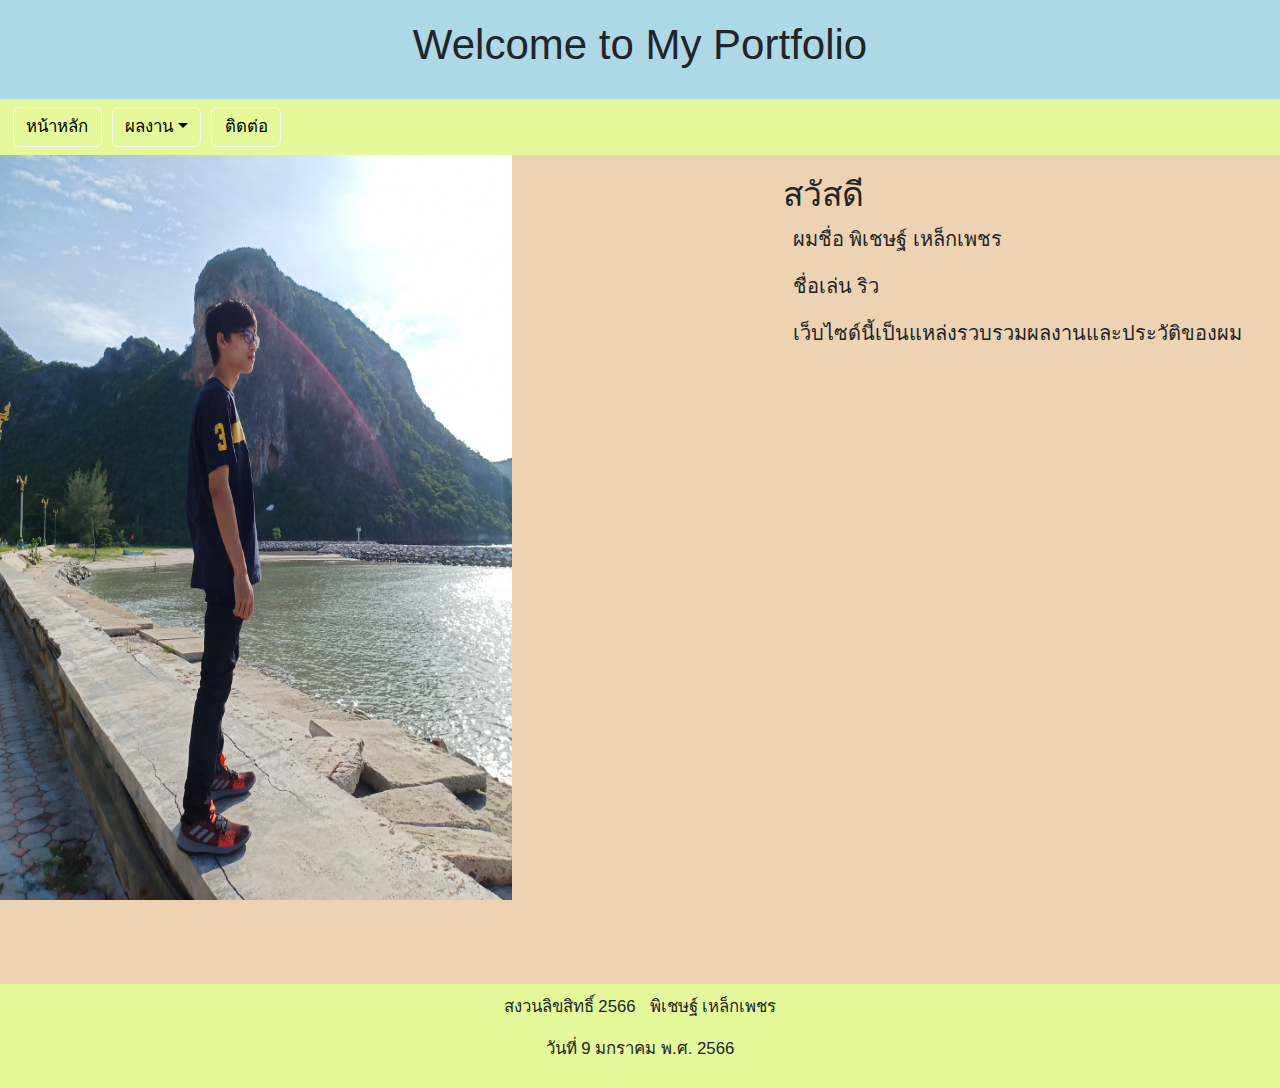
<file: index.html>
<!DOCTYPE html>
<html>
  <head>
    <meta charset="utf-8">
    <meta name="viewport" content="width=device-width, initial-scale=1.0">
    <link href="https://cdn.jsdelivr.net/npm/bootstrap@5.2.3/dist/css/bootstrap.min.css" rel="stylesheet">
    <script src="https://cdn.jsdelivr.net/npm/bootstrap@5.2.3/dist/js/bootstrap.bundle.min.js"></script>
    <link rel="stylesheet" href="https://cdnjs.cloudflare.com/ajax/libs/font-awesome/6.2.1/css/all.min.css" integrity="sha512-MV7K8+y+gLIBoVD59lQIYicR65iaqukzvf/nwasF0nqhPay5w/9lJmVM2hMDcnK1OnMGCdVK+iQrJ7lzPJQd1w==" crossorigin="anonymous" referrerpolicy="no-referrer" />
    <link rel="stylesheet" href="styles.css">
    <title>My Website</title>
  </head>
  <body>
    <header class="sticky-top">
      <h1>Welcome to My Portfolio</h1>
    </header>
    <nav class="navbar navbar-expand-sm" id="navbar">
      <div class="container-fluid">
        <!-- Links -->
        <ul class="navbar-nav">
          <li class="nav-item" id="nav-item1">
            <a href="https://myportfoliomain.netlify.app/" class="btn btn-light"><i class="fa-solid fa-house"></i> หน้าหลัก</a>
            <!-- <a class="nav-link" href="http://127.0.0.1:5500/page.html"><i class="fa-solid fa-house"></i> หน้าหลัก</a> -->
          </li>
          <li class="nav-item" id="nav-item2">
            <div class="dropdown">
              <a href="#" class="btn btn-light dropdown-toggle" data-bs-toggle="dropdown"><i class="fa-solid fa-file"></i> ผลงาน</a>
              <ul class="dropdown-menu">
                <li><a class="dropdown-item">ตัดต่อ&nbsp;-&#62;</a>
                  <ul class="dropdown-menu submenu">
                    <a class="dropdown-item" href="https://myportfolio-my-video.netlify.app/">วิดีโอ</a>
<!--                     <a class="dropdown-item" href="#">เรซูเม่</a> -->
                  </ul>
                </li>
                <!-- <li><a class="dropdown-item" href="#">ตัดต่อ2&nbsp;&#62;</a>
                  <ul class="dropdown-menu submenu">
                    <a class="dropdown-item" href="#">วิดีโอ</a>
                    <a class="dropdown-item" href="#">เรซูเม่</a>
                  </ul>
                </li> -->
              </ul>
          </div>
          </li>
          <li class="nav-item" id="nav-item3">
            <a href="https://myportfoliocontact.netlify.app/" class="btn btn-light"><i class="fa-solid fa-address-card"></i> ติดต่อ</a>
          </li>
        </ul>
      </div>
    </nav>
    <main>
      <div class="container-fluid">
        <h2 class="text1">สวัสดี</h2>
        <p class="text2">ผมชื่อ พิเชษฐ์ เหล็กเพชร</p>
        <p class="text2">ชื่อเล่น ริว</p>
        <p class="text2">เว็บไซด์นี้เป็นแหล่งรวบรวมผลงานและประวัติของผม</p>
      </div>
    </main>
    <footer>
      <div class="container-fluid">
        <p>สงวนลิขสิทธิ์ 2566 &nbsp;&nbsp;พิเชษฐ์ เหล็กเพชร</p>
        <p>วันที่ 9 มกราคม พ.ศ. 2566</p>
      </div>
    </footer>
  </body>
</html>
</file>
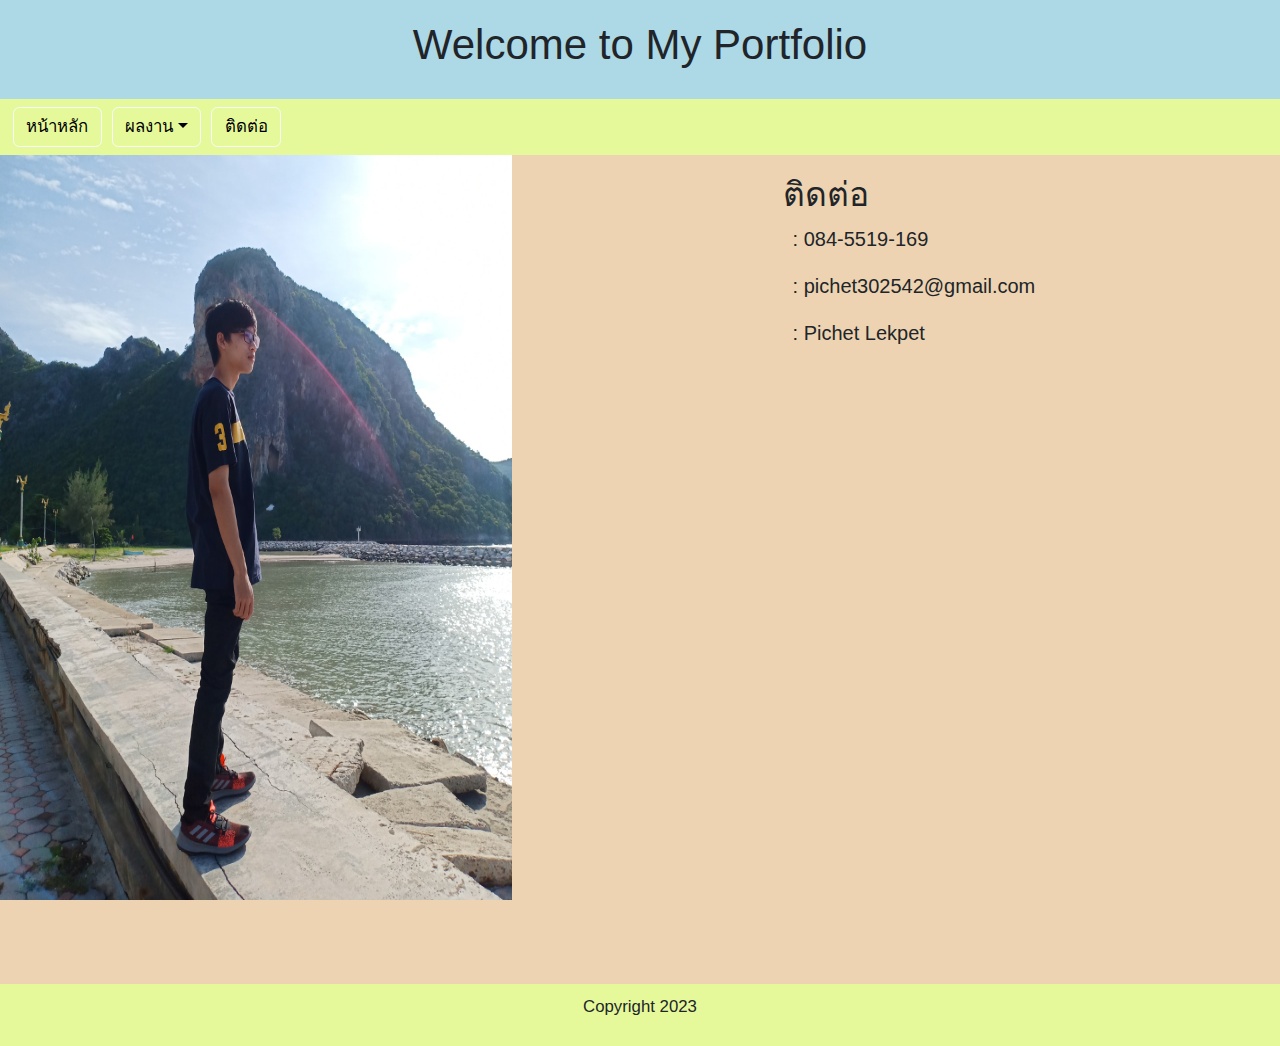
<file: contact.html>
<!DOCTYPE html>
<html>
  <head>
    <meta charset="utf-8">
    <meta name="viewport" content="width=device-width, initial-scale=1.0">
    <link href="https://cdn.jsdelivr.net/npm/bootstrap@5.2.3/dist/css/bootstrap.min.css" rel="stylesheet">
    <script src="https://cdn.jsdelivr.net/npm/bootstrap@5.2.3/dist/js/bootstrap.bundle.min.js"></script>
    <link rel="stylesheet" href="https://cdnjs.cloudflare.com/ajax/libs/font-awesome/6.2.1/css/all.min.css" integrity="sha512-MV7K8+y+gLIBoVD59lQIYicR65iaqukzvf/nwasF0nqhPay5w/9lJmVM2hMDcnK1OnMGCdVK+iQrJ7lzPJQd1w==" crossorigin="anonymous" referrerpolicy="no-referrer" />
    <link rel="stylesheet" href="styles.css">
    <title>My Website</title>
  </head>
  <body>
    <header class="sticky-top">
      <h1>Welcome to My Portfolio</h1>
    </header>
    <nav class="navbar navbar-expand-sm" id="navbar">
      <div class="container-fluid">
        <!-- Links -->
        <ul class="navbar-nav">
          <li class="nav-item" id="nav-item1">
            <a href="http://127.0.0.1:5500/index.html" class="btn btn-light"><i class="fa-solid fa-house"></i> หน้าหลัก</a>
            <!-- <a class="nav-link" href="http://127.0.0.1:5500/page.html"><i class="fa-solid fa-house"></i> หน้าหลัก</a> -->
          </li>
          <li class="nav-item" id="nav-item2">
            <div class="dropdown">
              <a href="http://127.0.0.1:5500/page.html" class="btn btn-light dropdown-toggle" data-bs-toggle="dropdown"><i class="fa-solid fa-file"></i> ผลงาน</a>
              <ul class="dropdown-menu">
                <li><a class="dropdown-item">ตัดต่อ&nbsp;-&#62;</a>
                  <ul class="dropdown-menu submenu">
                    <a class="dropdown-item" href="http://127.0.0.1:5500/page_video_editor.html">วิดีโอ</a>
                    <a class="dropdown-item" href="#">เรซูเม่</a>
                  </ul>
                </li>
              </ul>
          </div>
          </li>
          <li class="nav-item" id="nav-item3">
            <a href="http://127.0.0.1:5500/contact.html" class="btn btn-light"><i class="fa-solid fa-address-card"></i> ติดต่อ</a>
          </li>
        </ul>
      </div>
    </nav>
    <main>
      <div class="container-fluid">
        <h2 class="text1">ติดต่อ</h2>
        <p class="text2"><i class="fa-solid fa-phone"></i> : 084-5519-169</p>
        <p class="text2"><i class="fa-solid fa-envelope"></i> : pichet302542@gmail.com</p>
        <p class="text2"><i class="fa-brands fa-facebook"></i> : Pichet Lekpet</p>
      </div>
    </main>
    <footer>
      <div class="container-fluid">
        <p>Copyright 2023</p>
      </div>
    </footer>
  </body>
</html>
</file>
<file: styles.css>
html {
  font-size: calc(60% + 0.8vmin);
}

body {
    font-family: sans-serif;
    margin: 0;
    padding: 0;
    background-image: url('img/img1.jpg');
    background-repeat: no-repeat;
    background-attachment: fixed;  
    background-position: 0px;
    background-size: 40% 100%;
    background-color: rgb(237, 211, 177);
  }
  
  header {
    background-color: lightblue;
    padding: 20px;
    text-align: center;
  }
  
  nav {
    background-color: lightgrey;
    display: flex;
    justify-content: left;
  }
  
  nav ul {
    list-style: none;
    margin: 0;
    padding: 0;
  }
  
  nav li {
    display: inline-block;
  }
  
  main {
    padding: 20px;
  }
  
  footer {
    background-color: rgb(230, 249, 154);
    padding: 10px;
    text-align: center;
    margin-top: 600px;
  }
  
  #navbar{
    background-color: rgb(230, 249, 154);
  }

  .nav-link{
    background-color: brown;
  }

#nav-item2{
  margin-left: 10px;
}
#nav-item3{
  margin-left: 10px;
}

.btn{
  background-color: rgb(230, 249, 154);
}

.text1{
  margin-left: 750px;
}
.text2{
  font-size: 20px;
  margin-left: 760px;
}

.dropdown-menu li{
  position: relative;
}

.dropdown-menu .submenu{
  display: none;
  position: absolute;
  left: 100%;
  top: -10px;
  left: 60px;
}

.dropdown-menu>li:hover>.submenu{
  display: block;
}
</file>
